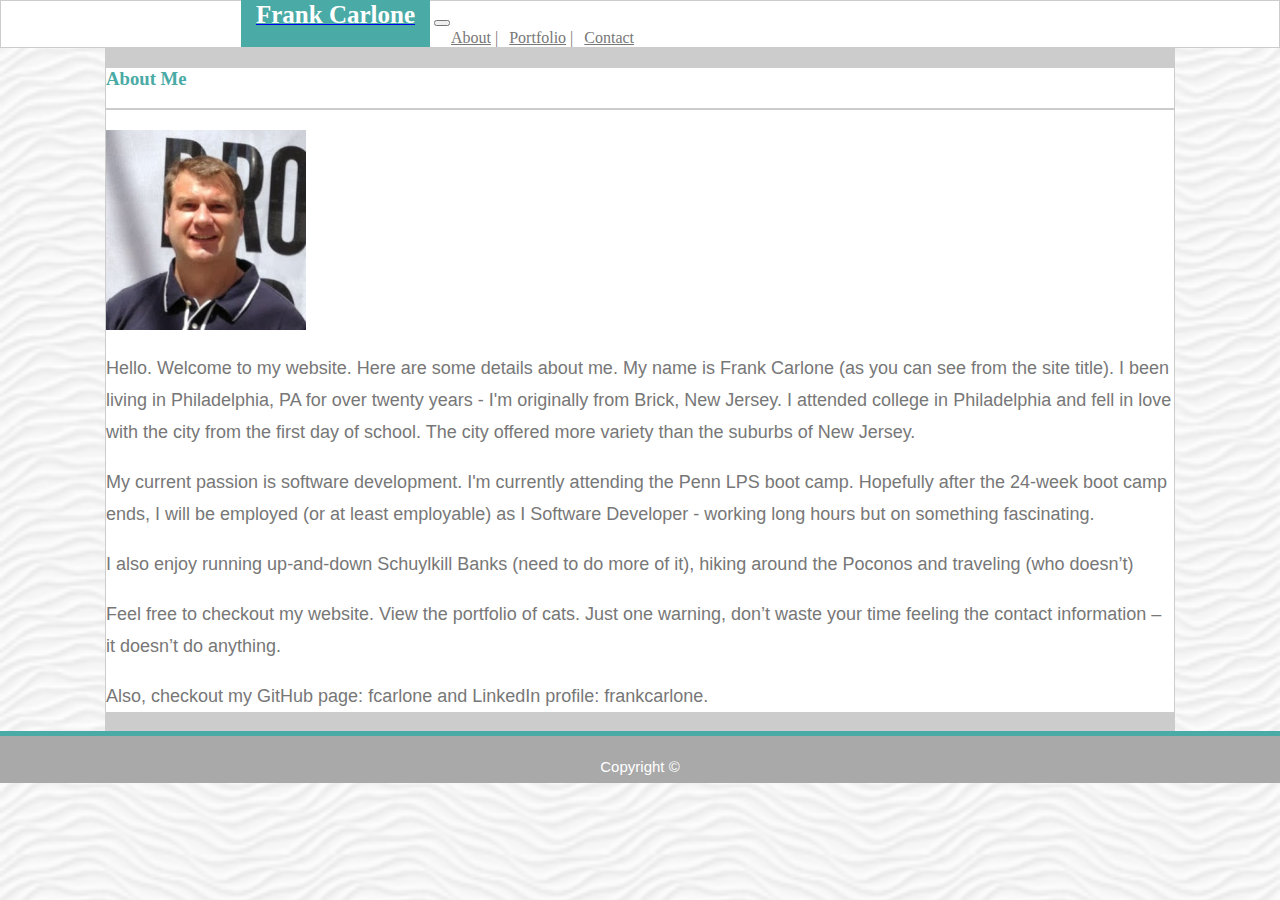
<file: index.html>
<!DOCTYPE html>
<html lang="en">

<head>
  <meta charset="UTF-8">
  <meta name="viewport" content="width=device-width, initial-scale=1.0">
  <meta http-equiv="X-UA-Compatible" content="ie=edge">
  <link rel="stylesheet" href="https://stackpath.bootstrapcdn.com/bootstrap/4.3.0/css/bootstrap.min.css"
    integrity="sha384-PDle/QlgIONtM1aqA2Qemk5gPOE7wFq8+Em+G/hmo5Iq0CCmYZLv3fVRDJ4MMwEA" crossorigin="anonymous">
  <link rel="stylesheet" type="text/css" href="./css/styles.css">
  <title>Bootstrap-Portfolio</title>

</head>

<body>
  <nav class="navbar navbar-expand-lg navbar-light">
    <a class="navbar-brand" href="index.html"><span class="navbar-title">Frank Carlone</span></a>
    <button class="navbar-toggler" type="button" data-toggle="collapse" data-target="#navbarNavAltMarkup"
      aria-controls="navbarNavAltMarkup" aria-expanded="false" aria-label="Toggle navigation">
      <span class="navbar-toggler-icon"></span>
    </button>
    <div class="collapse navbar-collapse" id="navbarNavAltMarkup">
      <div class="navbar-nav">
        <!-- <a class="nav-item nav-link active" href="#">Home <span class="sr-only">(current)</span></a> -->
        <a class="nav-item nav-link" href="index.html">About</a>
        <a class="nav-item nav-link" href="portfolio.html">Portfolio</a>
        <a class="nav-item nav-link" href="contact.html">Contact</a>
      </div>
    </div>
  </nav>

  <div class="container mt-5 mb-5">
    <div class="border ml-auto mr-auto" style="background-color: #cccccc">
      <div class="w-auto p-3" style="background-color: #ffffff;">
        <h3 class="about-title">About Me</h3>
        <hr>
        <img src="./images/fcarlone-pic.jpg" class="float-left img-fluid max-width: 100%  height: auto mr-4"
          alt="Frank Carlone" height="200" width="200">
        <p>
          Hello. Welcome to my website. Here are some details about me. My name is Frank Carlone (as you can see from
          the site title). I been living in Philadelphia, PA for over twenty years - I'm originally from Brick, New
          Jersey. I attended college in Philadelphia and fell in love with the city from the first day of school. The
          city offered more variety than the suburbs of New Jersey.
        </p>
        <p>
          My current passion is software development. I'm currently attending the Penn LPS boot camp. Hopefully after
          the 24-week boot camp ends, I will be employed (or at least employable) as I Software Developer - working long
          hours but on something fascinating.
        </p>
        <p>
          I also enjoy running up-and-down Schuylkill Banks (need to do more of it), hiking around the Poconos and
          traveling (who doesn’t)
        </p>
        <p>
          Feel free to checkout my website. View the portfolio of cats. Just one warning, don’t waste your time feeling
          the contact information – it doesn’t do anything.
        </p>
        <p>
          Also, checkout my GitHub page: fcarlone and LinkedIn profile: frankcarlone.
        </p>
      </div>
    </div>
  </div>

  <!-- Sticky footer  -->
  <footer class="footer pt-1">
    <div class="container">
      <p class="mb-0">Copyright &copy;</p>
    </div>
  </footer>

</body>

</html>
</file>
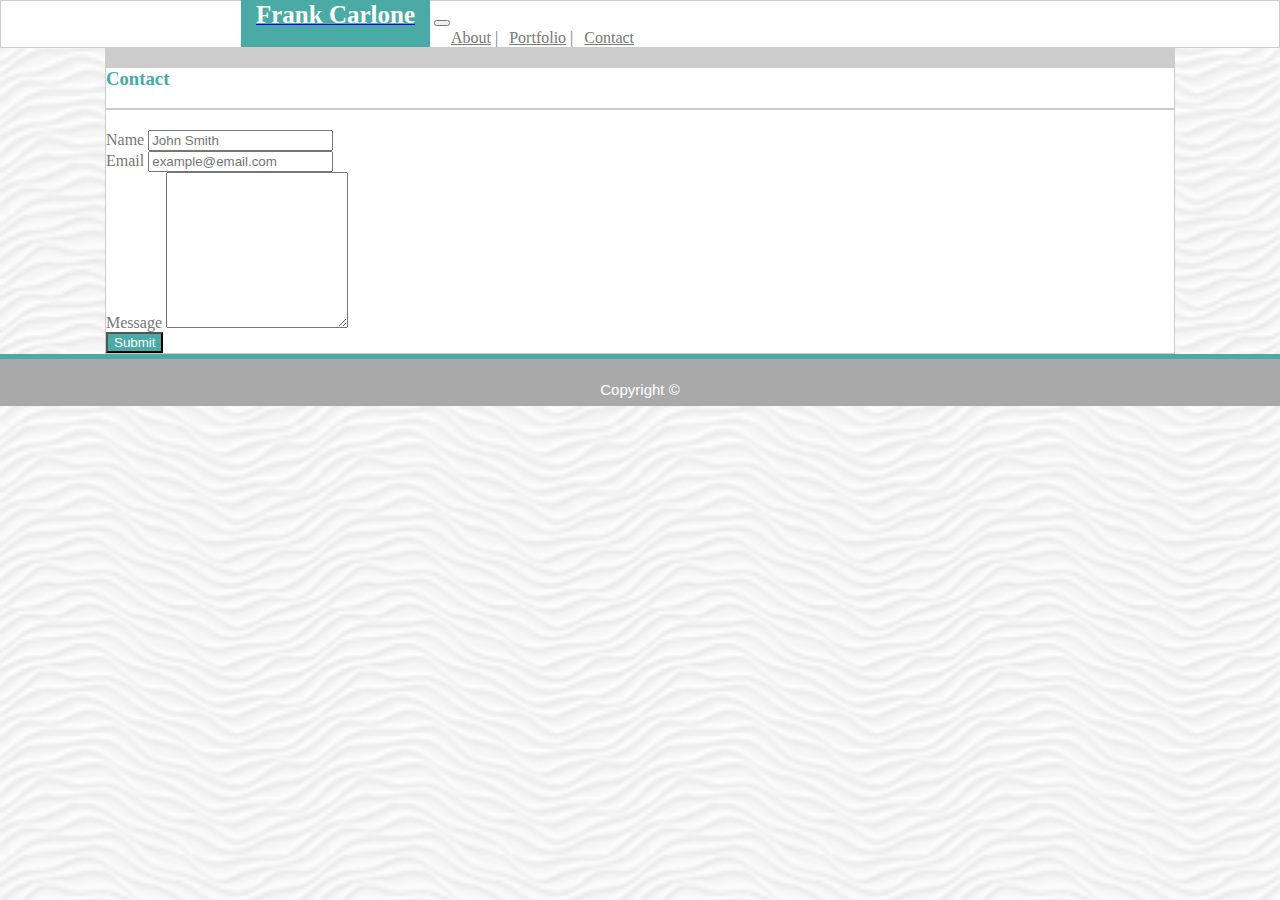
<file: contact.html>
<!DOCTYPE html>
<html lang="en">

<head>
  <meta charset="UTF-8">
  <meta name="viewport" content="width=device-width, initial-scale=1.0">
  <meta http-equiv="X-UA-Compatible" content="ie=edge">
  <link rel="stylesheet" href="https://stackpath.bootstrapcdn.com/bootstrap/4.3.0/css/bootstrap.min.css"
    integrity="sha384-PDle/QlgIONtM1aqA2Qemk5gPOE7wFq8+Em+G/hmo5Iq0CCmYZLv3fVRDJ4MMwEA" crossorigin="anonymous">
  <link rel="stylesheet" type="text/css" href="./css/styles.css">
  <title>Bootstrap-Portfolio</title>
</head>

<body>
  <nav class="navbar navbar-expand-lg navbar-light">
    <a class="navbar-brand" href="index.html"><span class="navbar-title">Frank Carlone</span></a>
    <button class="navbar-toggler" type="button" data-toggle="collapse" data-target="#navbarNavAltMarkup"
      aria-controls="navbarNavAltMarkup" aria-expanded="false" aria-label="Toggle navigation">
      <span class="navbar-toggler-icon"></span>
    </button>
    <div class="collapse navbar-collapse" id="navbarNavAltMarkup">
      <div class="navbar-nav">
        <!-- <a class="nav-item nav-link active" href="#">Home <span class="sr-only">(current)</span></a> -->
        <a class="nav-item nav-link" href="index.html">About</a>
        <a class="nav-item nav-link" href="portfolio.html">Portfolio</a>
        <a class="nav-item nav-link" href="contact.html">Contact</a>
      </div>
    </div>
  </nav>

  <div class="container mt-5 mb-5">
    <div class="border ml-auto mr-auto" style="background-color: #cccccc">
      <div class="w-auto p-3" style="background-color: #ffffff;">
        <h3 class="about-title">Contact</h3>
        <hr>
        <form style="color: #777777">
          <div class="form-group">
            <label for="exampleInputName">Name</label>
            <input type="name" class="form-control" id="exampleInputName" placeholder="John Smith">
          </div>
          <div class="form-group">
            <label for="exampleInputEmail1">Email</label>
            <input type="email" class="form-control" id="exampleInputEmail1" aria-describedby="emailHelp"
              placeholder="example@email.com">
            <small id="emailHelp" class="form-text text-muted"></small>
          </div>
          <div class="form-group">
            <label for="exampleFormControlTextarea1">Message</label>
            <textarea class="form-control" id="exampleFormControlTextarea1" rows="10"></textarea>
          </div>
          <button type="submit" class="btn" style="background-color: #4aaaa5; color: #ffffff">Submit</button>
        </form>

      </div>
    </div>
  </div>

  <!-- Sticky footer  -->
  <footer class="footer pt-1">
    <div class="container">
      <p class="mb-0">Copyright &copy;</p>
    </div>
  </footer>
</body>

</html>
</file>
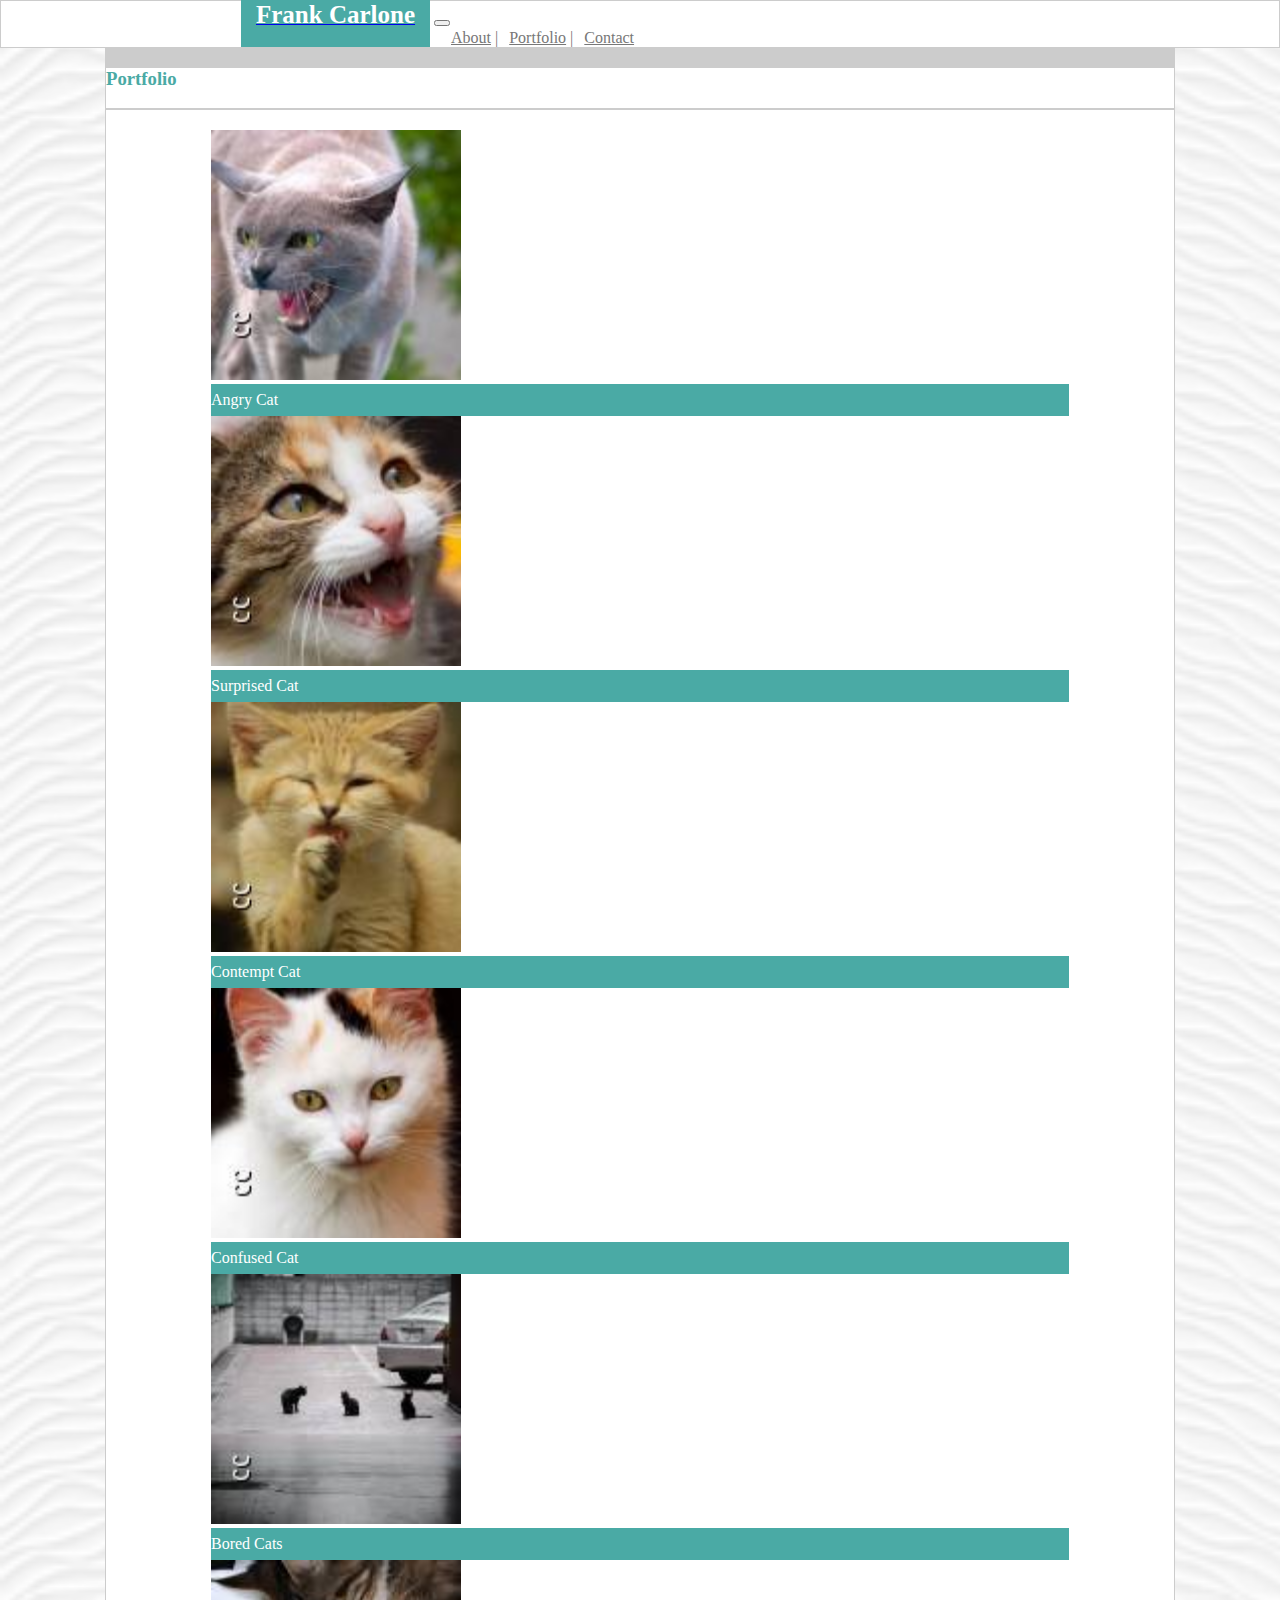
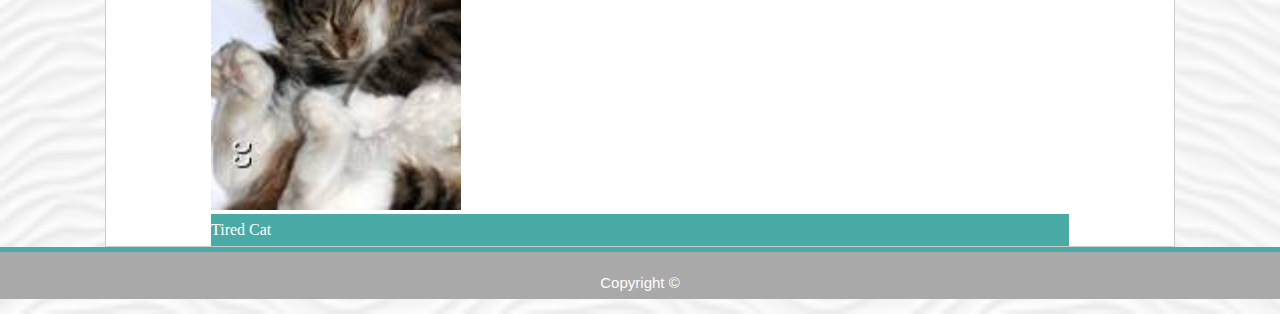
<file: portfolio.html>
<!DOCTYPE html>
<html lang="en">

<head>
  <meta charset="UTF-8">
  <meta name="viewport" content="width=device-width, initial-scale=1.0">
  <meta http-equiv="X-UA-Compatible" content="ie=edge">
  <link rel="stylesheet" href="https://stackpath.bootstrapcdn.com/bootstrap/4.3.0/css/bootstrap.min.css"
    integrity="sha384-PDle/QlgIONtM1aqA2Qemk5gPOE7wFq8+Em+G/hmo5Iq0CCmYZLv3fVRDJ4MMwEA" crossorigin="anonymous">
  <link rel="stylesheet" type="text/css" href="./css/styles.css">
  <title>Bootstrap-Portfolio</title>
</head>

<body>
  <nav class="navbar navbar-expand-lg navbar-light">
    <a class="navbar-brand" href="index.html"><span class="navbar-title">Frank Carlone</span></a>
    <button class="navbar-toggler" type="button" data-toggle="collapse" data-target="#navbarNavAltMarkup"
      aria-controls="navbarNavAltMarkup" aria-expanded="false" aria-label="Toggle navigation">
      <span class="navbar-toggler-icon"></span>
    </button>
    <div class="collapse navbar-collapse" id="navbarNavAltMarkup">
      <div class="navbar-nav">
        <a class="nav-item nav-link" href="index.html">About</a>
        <a class="nav-item nav-link" href="portfolio.html">Portfolio</a>
        <a class="nav-item nav-link" href="contact.html">Contact</a>
      </div>
    </div>
  </nav>

  <div class="container mt-5 mb-5">
    <div class="border ml-auto mr-auto" style="background-color: #cccccc">
      <div class="w-auto p-3" style="background-color: #ffffff;">
        <h3 class="about-title">Portfolio</h3>
        <hr>
        <div class="container">

          <!-- Row 1 -->
          <div class="row">
            <div class="col-6">
              <image src="./images/cat-angry.jpeg" alt="Angry Cat" height="250px" width="250px"
                class="mx-auto d-block img-fluid">
                <div class="pt-0 pb-0 carousel-caption">
                  <p class="image-text">Angry Cat</p>
                </div>
            </div>
            <div class="col-6">
              <image src="./images/cat-attention.jpeg" alt="Surprised Cat" height="250px" width="250px"
                class="mx-auto d-block img-fluid">
                <div class="pt-0 pb-0 carousel-caption">
                  <p class="image-text">Surprised Cat</p>
                </div>
            </div>
          </div>

          <!-- Row 2 -->
          <div class="row">
            <div class="col-6">
              <image src="./images/cat-cleaning.jpeg" alt="Contempt Cat" height="250px" width="250px"
                class="mt-4 mx-auto d-block img-fluid">
                <div class="pt-0 pb-0 carousel-caption">
                  <p class="image-text">Contempt Cat</p>
                </div>
            </div>
            <div class="col-6">
              <image src="./images/cat-confused.jpeg" alt="Confused Cat" height="250px" width="250px"
                class="mt-4 mx-auto d-block img-fluid">
                <div class="pt-0 pb-0 carousel-caption">
                  <p class="image-text">Confused Cat</p>
                </div>
            </div>
          </div>

          <!-- Row 3 -->
          <div class="row mb-3">
            <div class="col-6">
              <image src="./images/cat-group.jpeg" alt="Bored Cats" height="250px" width="250px"
                class="mt-4 mx-auto d-block img-fluid">
                <div class="pt-0 pb-0 carousel-caption">
                  <p class="image-text">Bored Cats</p>
                </div>
            </div>
            <div class="col-6">
              <image src="./images/cat-tired.jpeg" alt="Tired Cat" height="250px" width="250px"
                class="mt-4  mx-auto d-block img-fluid">
                <div class="pt-0 pb-0 carousel-caption">
                  <p class="image-text">Tired Cat</p>
                </div>
            </div>
          </div>

        </div>
      </div>
    </div>
  </div>

  <!-- Sticky footer  -->
  <footer class="footer pt-1">
    <div class="container">
      <p class="mb-0">Copyright &copy;</p>
    </div>
  </footer>
</body>

</html>
</file>
<file: css/styles.css>
body {
  margin: 0;
  background: url("../images/white-waves.png");
  background-size: cover;
}

.navbar {
  background: #ffffff;
  font-family: 'Georgia', Times, Times New Roman, serif;
  margin: 0;
  border: solid #cccccc 1px;
}

.navbar-nav {
  padding-left: 450px;
}

.navbar-title {
  color: white;
  background: #4aaaa5;
  font-family: 'Georgia', Times, Times New Roman, serif;
  font-size: 25px;
  font-weight: bold;
  margin-left: 240px;
  padding: 25px 15px 19px 15px;
}

.navbar-light .navbar-nav .nav-link {
  color: #777777;
  font-family: 'Georgia', Times, Times New Roman, serif;
}

.navbar-light .navbar-nav .nav-link:hover {
  color: #4aaaa5;
}

a:not(:first-child):before {
  content: "|";
  padding-right: 11px;
}

.container {
  padding: 0 105px 0 105px
}

.border {
  border: 1px solid #cccccc !important;
}

.about-title {
  color: #4aaaa5;
  font-family: 'Georgia', Times, Times New Roman, serif;
  font-weight: bold;
}

hr {
  border: solid #cccccc 1px;
  margin-bottom: 20px;
}

p {
  color: #777777;
  font-family: 'Arial', 'Helvetica Neue', Helvetica, sans-serif;
  font-size: 18px;
  line-height: 32px;
}

.footer {
  background: darkgray;
  border-top: solid #4aaaa5 5px;
}

.footer p {
  color: #ffffff;
  font-size: 15px;
  text-align: center;
}

.image-text {
  background: #4aaaa5;
  color: #ffffff;
  font-family: 'Georgia', Times, Times New Roman, serif;
  font-size: 16px;
  margin: 0;
}

.image-text:hover {
  background: #ffffff;
  color: #4aaaa5;
}

/* Small devices (landscape phones, 576px and up) */

@media (max-width: 576px) {
  .navbar-title {
    margin-left: 0;
  }
  .container {
    padding: 0;
  }
}

/* {property}{sides}-{breakpoint}-{size} for sm, md, lg, and xl. */

/* .navbar-title

ml-sm-0 */
</file>
